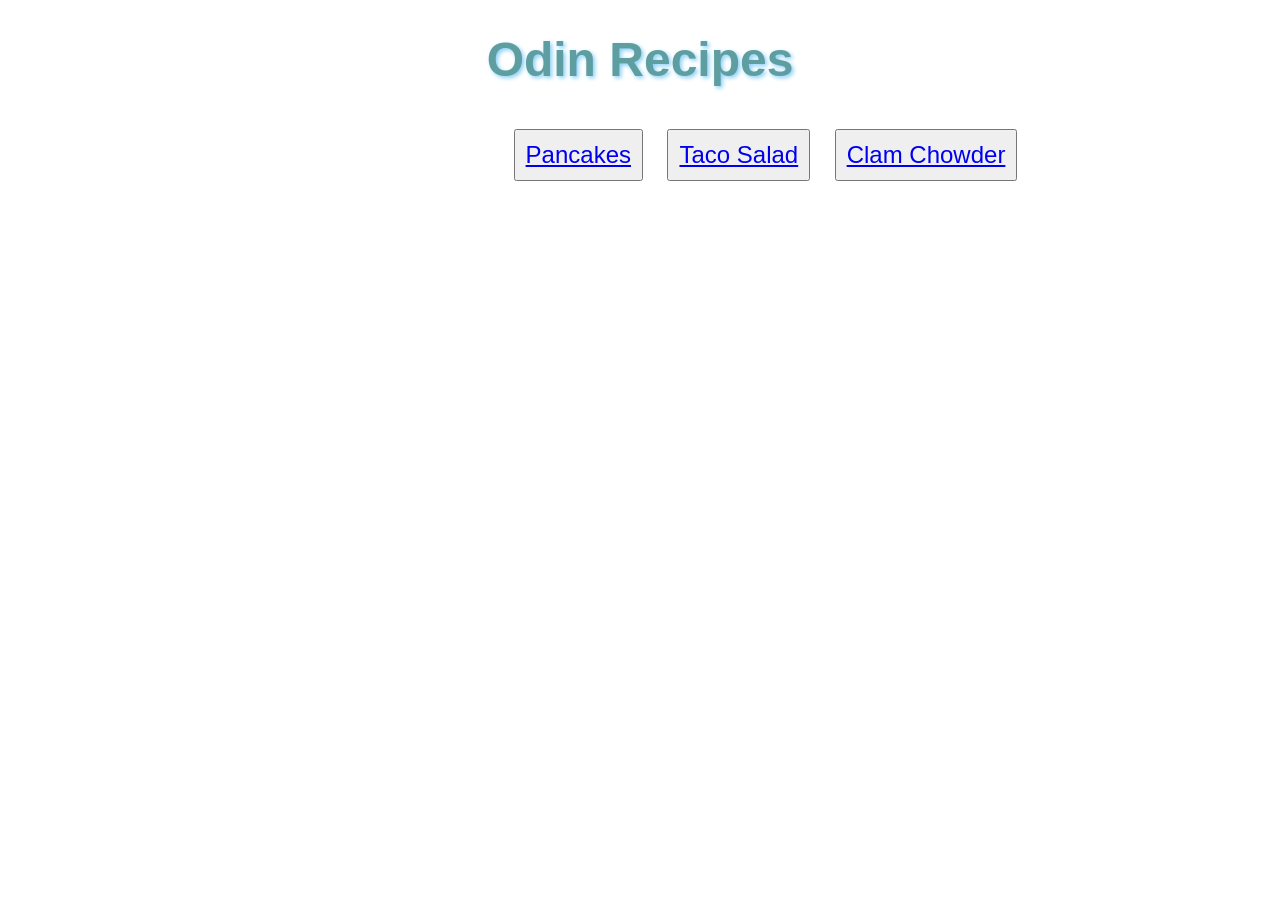
<file: index.html>
<!DOCTYPE html>
<html lang="en">
<head>
    <link rel="stylesheet" href="styles.css">
    <meta charset="UTF-8">
    <meta name="viewport" content="width=device-width, initial-scale=1.0">
    <title>Odin Recipes</title>
</head>
<body>
<h1 class="title">Odin Recipes</h1>
<button class="recipe-link first-link"> <a href="recipes/pancakes.html">Pancakes</a> </button>
<button class="recipe-link"> <a href="recipes/taco-salad.html">Taco Salad</a> </button>
<button class="recipe-link"> <a href="recipes/clam-chowder.html">Clam Chowder</a> </button>
</body>
</html>
</file>
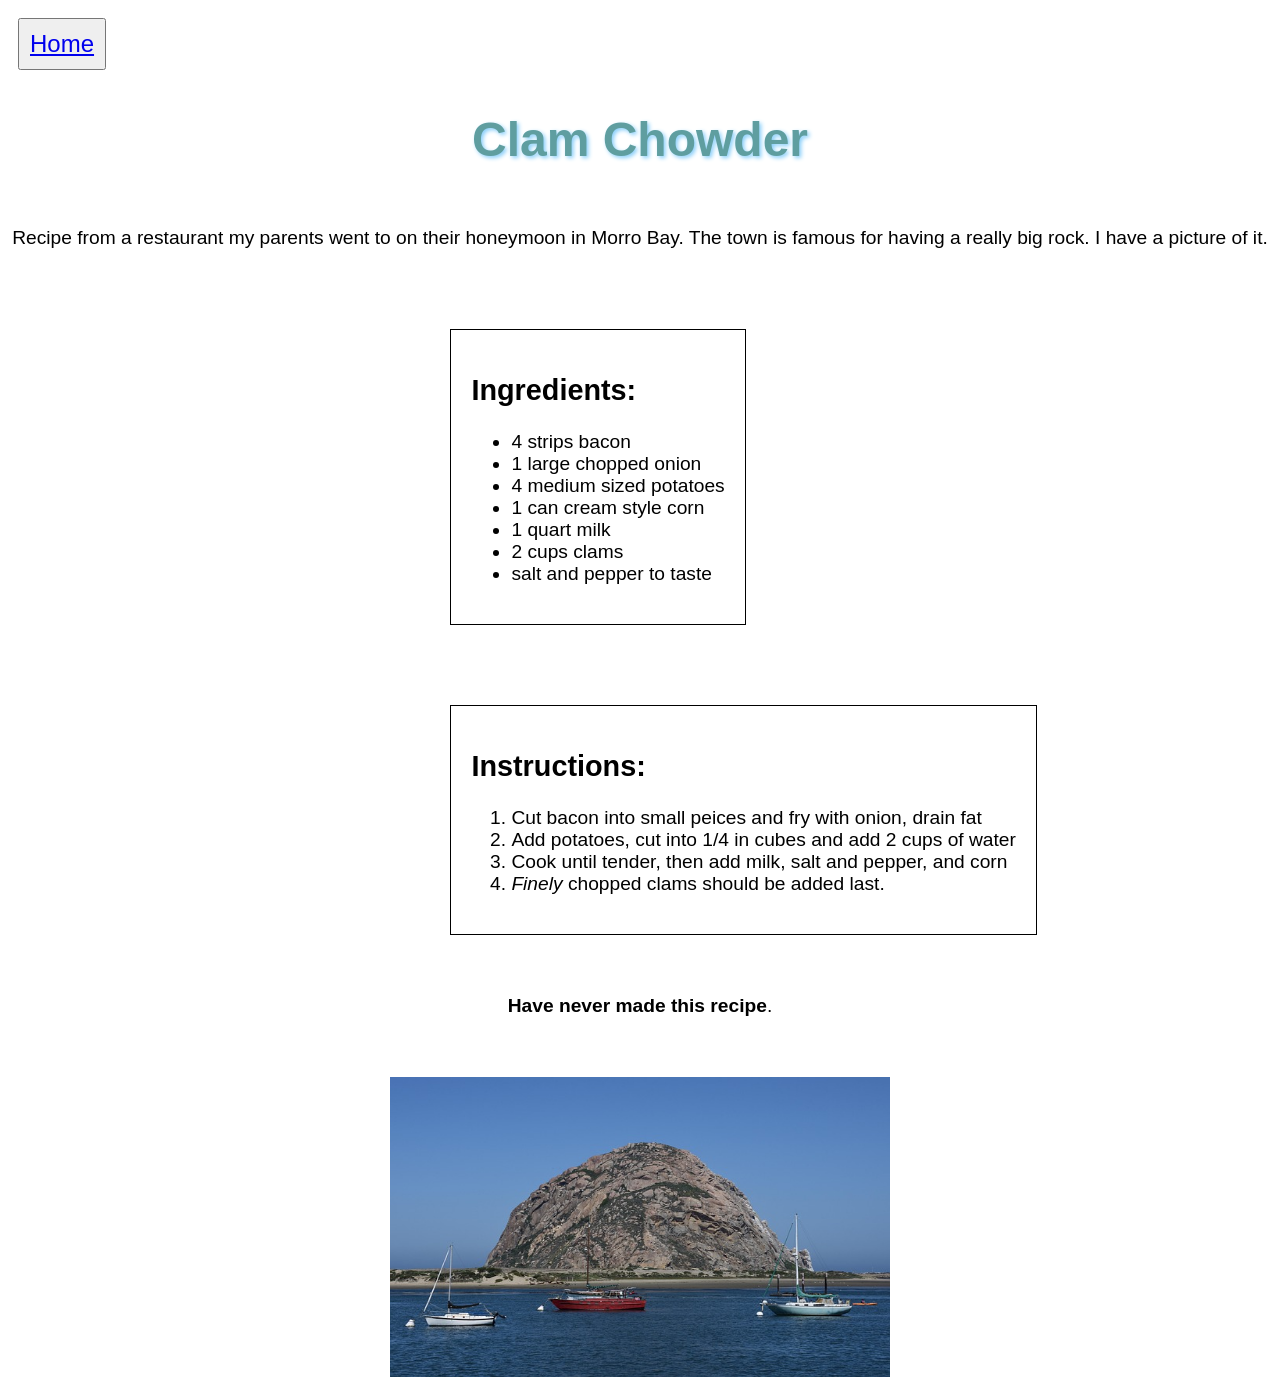
<file: recipes/clam-chowder.html>
<!DOCTYPE html>
<html lang="en">
<head>
    <link rel="stylesheet" href="../styles.css">
    <meta charset="UTF-8">
    <meta name="viewport" content="width=device-width, initial-scale=1.0">
    <title>Clam Chowder</title>
</head>
<body>
    <button class="home-link"><a href="../index.html">Home</a></button>
    <h1 class="title">Clam Chowder</h1>
    <p class="intro"> Recipe from a restaurant my parents went to on their honeymoon in Morro Bay. The town is famous for having a really big rock. I have a picture of it.</p>
    <div class="ingredients">
        <h2>Ingredients:</h2>
        <ul>
            <li> 4 strips bacon</li>
            <li> 1 large chopped onion</li>
            <li> 4 medium sized potatoes</li>
            <li> 1 can cream style corn</li>
            <li> 1 quart milk</li>
            <li> 2 cups clams</li>
            <li> salt and pepper to taste</li>
        </ul>
            </div>
  
    
    <div class="instructions">
        <h2>Instructions:</h2>
        <p>
            <ol>
                <li> Cut bacon into small peices and fry with onion, drain fat</li>
                <li> Add potatoes, cut into 1/4 in cubes and add 2 cups of water</li>
                <li> Cook until tender, then add milk, salt and pepper, and corn</li>
            <li> <em>Finely</em> chopped clams should be added last.</li>
        </ol>
        </p>
    </div>
    <p class="fin"> <strong> Have never made this recipe</strong>.</p>
  
        <div class="image">
        <img src="../images/Morro.jpg" alt="Morrow bay rock with boats on the ocean" width="500" height="300">
        </div>

    
    </body>
</file>
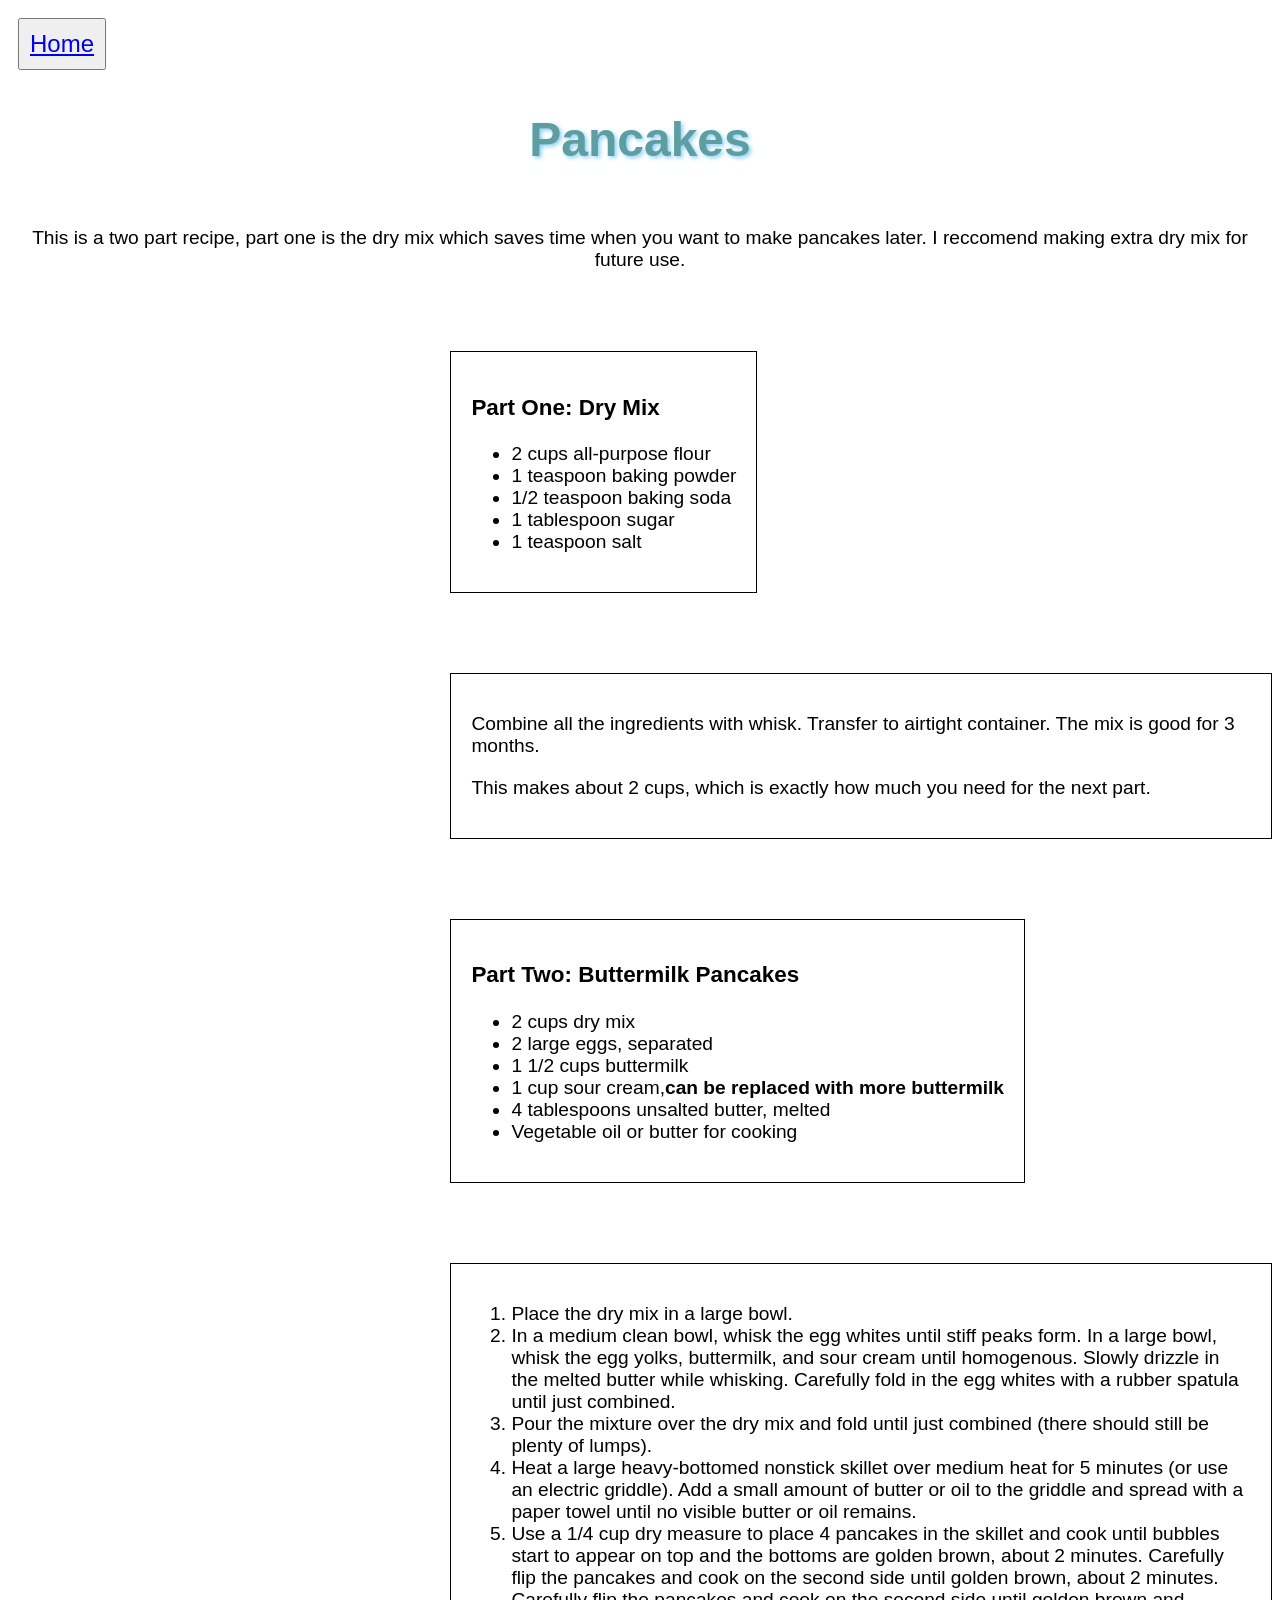
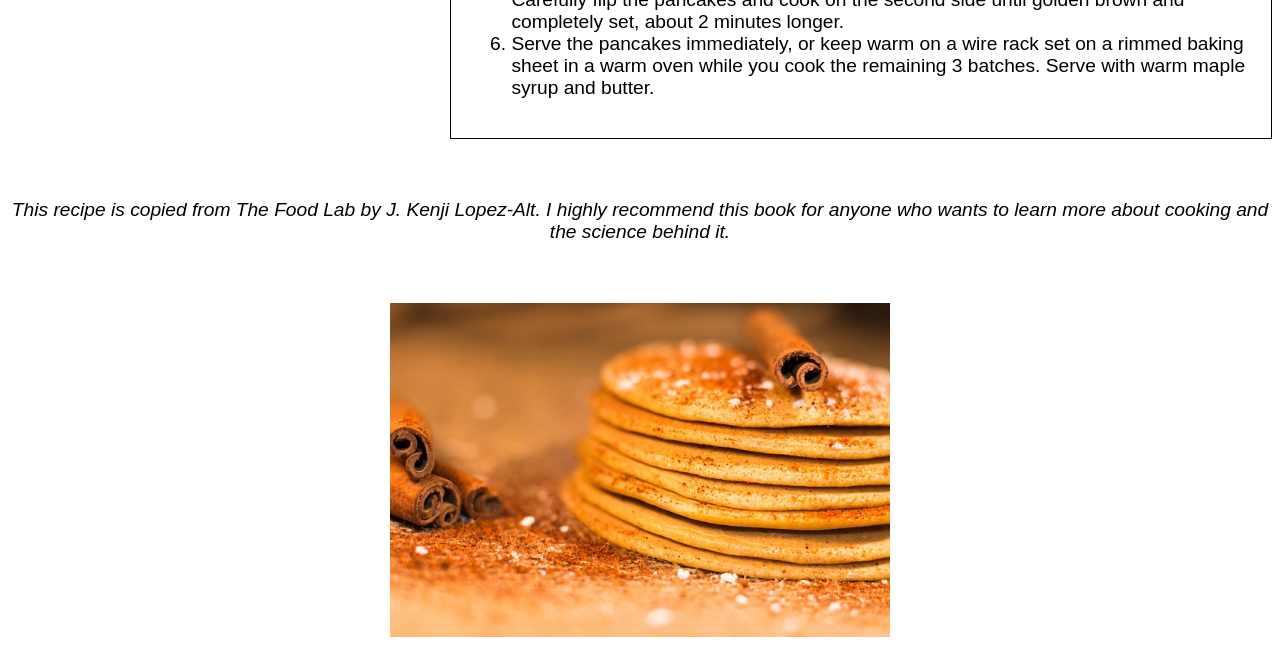
<file: recipes/pancakes.html>
<!DOCTYPE html>
<html lang="en">
<head>
    <link rel="stylesheet" href="../styles.css">
    <meta charset="UTF-8">
    <meta name="viewport" content="width=device-width, initial-scale=1.0">
    <title>Pancakes</title>
</head>
<body>
    <button class="home-link"><a href="../index.html">Home</a></button>

    <h1 class="title">Pancakes</h1>
    <p class="intro"> This is a two part recipe, part one is the dry mix which saves time when you want to make pancakes later. I reccomend making extra dry mix for future use.</p>
<div class="ingredients">
    <h3>Part One: Dry Mix</h3>
    <p>
        <ul>
            <li>2 cups all-purpose flour</li>
            <li>1 teaspoon baking powder</li>
            <li>1/2 teaspoon baking soda</li>
            <li>1 tablespoon sugar</li>
            <li> 1 teaspoon salt</li>
        </ul>
    </p>
 </div>   
<div class="instructions">
    <p>Combine all the ingredients with whisk. Transfer to airtight container. The mix is good for 3 months.</p>
    <p> This makes about 2 cups, which is exactly how much you need for the next part.</p>
</div>
<div class="ingredients">
    <h3>Part Two: Buttermilk Pancakes</h3>
    <p>
        <ul>
            <li> 2 cups dry mix</li>
            <li> 2 large eggs, separated</li>
            <li> 1 1/2 cups buttermilk</li>
            <li> 1 cup sour cream,<strong>can be replaced with more buttermilk</strong></li>
            <li> 4 tablespoons unsalted butter, melted</li>
            <li> Vegetable oil or butter for cooking</li>
        </ul>
    </p>
</div>
<div class="instructions">
    <p>
        <ol>
            <li> Place the dry mix in a large bowl.</li>
            <li> In a medium clean bowl, whisk the egg whites until stiff peaks form. In a large bowl, whisk the egg yolks, buttermilk, and sour cream until homogenous. Slowly drizzle in the melted butter while whisking. Carefully fold in the egg whites with a rubber spatula until just combined.</li>
            <li> Pour the mixture over the dry mix and fold until just combined (there should still be plenty of lumps).</li>
            <li> Heat a large heavy-bottomed nonstick skillet over medium heat for 5 minutes (or use an electric griddle). Add a small amount of butter or oil to the griddle and spread with a paper towel until no visible butter or oil remains.</li>
            <li> Use a 1/4 cup dry measure to place 4 pancakes in the skillet and cook until bubbles start to appear on top and the bottoms are golden brown, about 2 minutes. Carefully flip the pancakes and cook on the second side until golden brown, about 2 minutes. Carefully flip the pancakes and cook on the second side until golden brown and completely set, about 2 minutes longer.</li>
            <li> Serve the pancakes immediately, or keep warm on a wire rack set on a rimmed baking sheet in a warm oven while you cook the remaining 3 batches. Serve with warm maple syrup and butter.</li>
        </ol>
    </p>
</div>
    <p class="fin"><em>This recipe is copied from The Food Lab by J. Kenji Lopez-Alt. I highly recommend this book for anyone who wants to learn more about cooking and the science behind it.</em></p>
    <div class="image">
        <img src="../images/pancake.jpg" alt="Pancakes" width="500">
    </div>
</body>

</html>
</file>
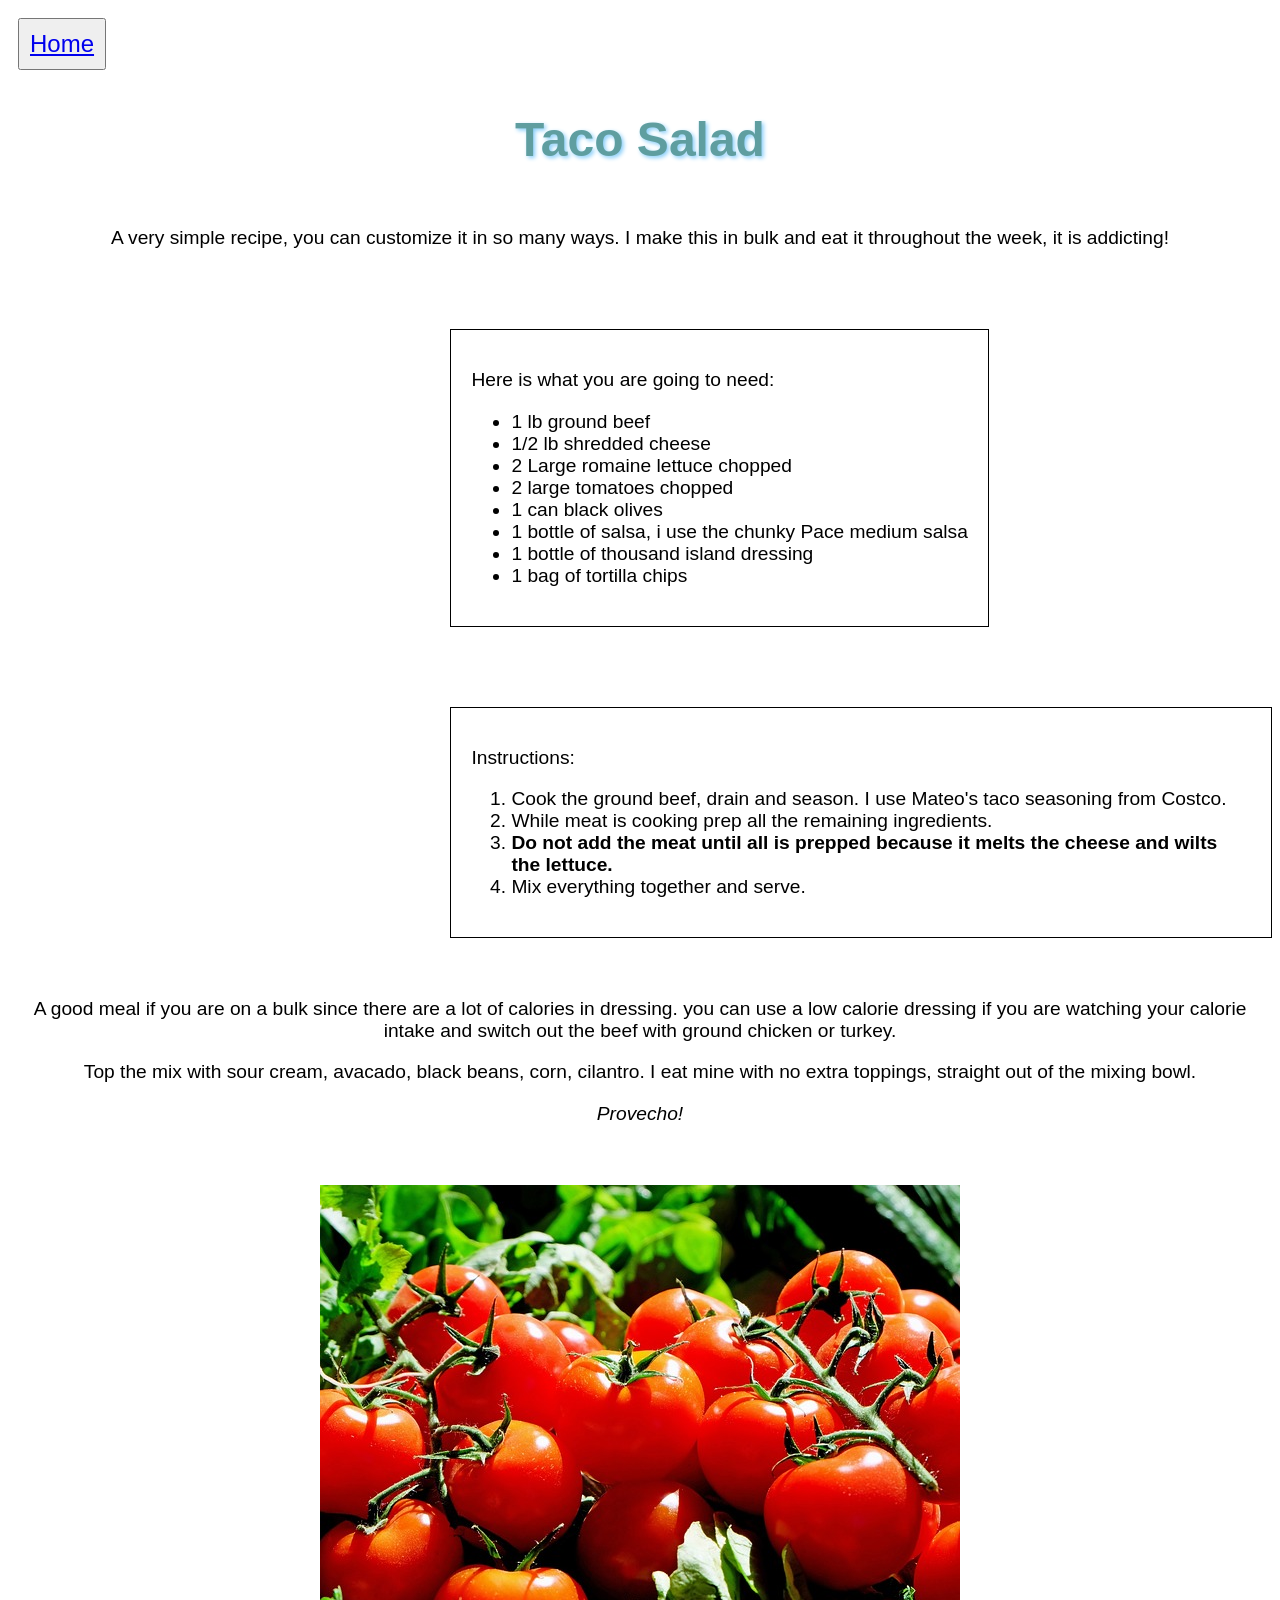
<file: recipes/taco-salad.html>
<!DOCTYPE html>
<html lang="en">
<head>
    <link rel="stylesheet" href="../styles.css">
    <meta charset="UTF-8">
    <meta name="viewport" content="width=device-width, initial-scale=1.0">
    <title>Taco Salad</title>
</head>
<body>
    <button class="home-link"><a href="../index.html">Home</a></button>
    <h1 class="title">Taco Salad</h1>
<div class="intro">
    <p>A very simple recipe, you can customize it in so many ways. I make this in bulk and eat it throughout the week, it is addicting! </p>
</div>
<div class="ingredients">
    <p> Here is what you are going to need:


        <ul>
           <li> 1 lb ground beef</li>
           <li> 1/2 lb shredded cheese</li>
           <li> 2 Large romaine lettuce chopped</li>
           <li> 2 large tomatoes chopped</li>
           <li> 1 can black olives</li>
           <li> 1 bottle of salsa, i use the chunky Pace medium salsa</li>
           <li> 1 bottle of thousand island dressing</li>
           <li> 1 bag of tortilla chips</li>
        </ul>
    </p>
</div>
<div class="instructions">
    <p> Instructions:
        <ol>
            <li> Cook the ground beef, drain and season. I use Mateo's taco seasoning from Costco.</li>
            <li> While meat is cooking prep all the remaining ingredients.</li>
            <li> <strong>Do not add the meat until all is prepped because it melts the cheese and wilts the lettuce.</strong></li>
            <li> Mix everything together and serve.</li>
        </ol>
    </p>
</div>
<div class="fin">
    <p> A good meal if you are on a bulk since there are a lot of calories in dressing. you can use a low calorie dressing if you are watching your calorie intake and switch out the beef with ground chicken or turkey.</p>
    <p> Top the mix with sour cream, avacado, black beans, corn, cilantro. I eat mine with no extra toppings, straight out of the mixing bowl.</p>
    <p><em>Provecho!</em></p>
</div>
</body>
<div class="image">
    <img src="../images/tomato.jpg" alt="Tomato">
</div>
</html>
</file>
<file: styles.css>
*{
    font-family: 'Arial', sans-serif;
}
.title {
    text-align: center;
    color:cadetblue;
    text-shadow: 2px 2px 4px lightskyblue;
    font-size: 3rem;
}
.recipe-link,
.home-link
 {
    background-color: light-grey;
    padding: 10px;
    margin: 10px;
    text-align: center;
    display: inline-block;
    font-size: 1.5rem;
}
.first-link {
    margin-left: 40%;
}
.instructions,
.ingredients
 {
    font-size: 1.2rem;
    margin-left: 35%;
    margin-top: 80px;
    border: 1px solid black;
    padding: 20px;
    width: fit-content;
    height:fit-content;

 }
 .intro, .fin
 {
    font-size: 1.2rem;
    text-align: center;
    margin-top: 60px;
 }
 .image {
    text-align: center;
    margin-top: 60px;
}
</file>
